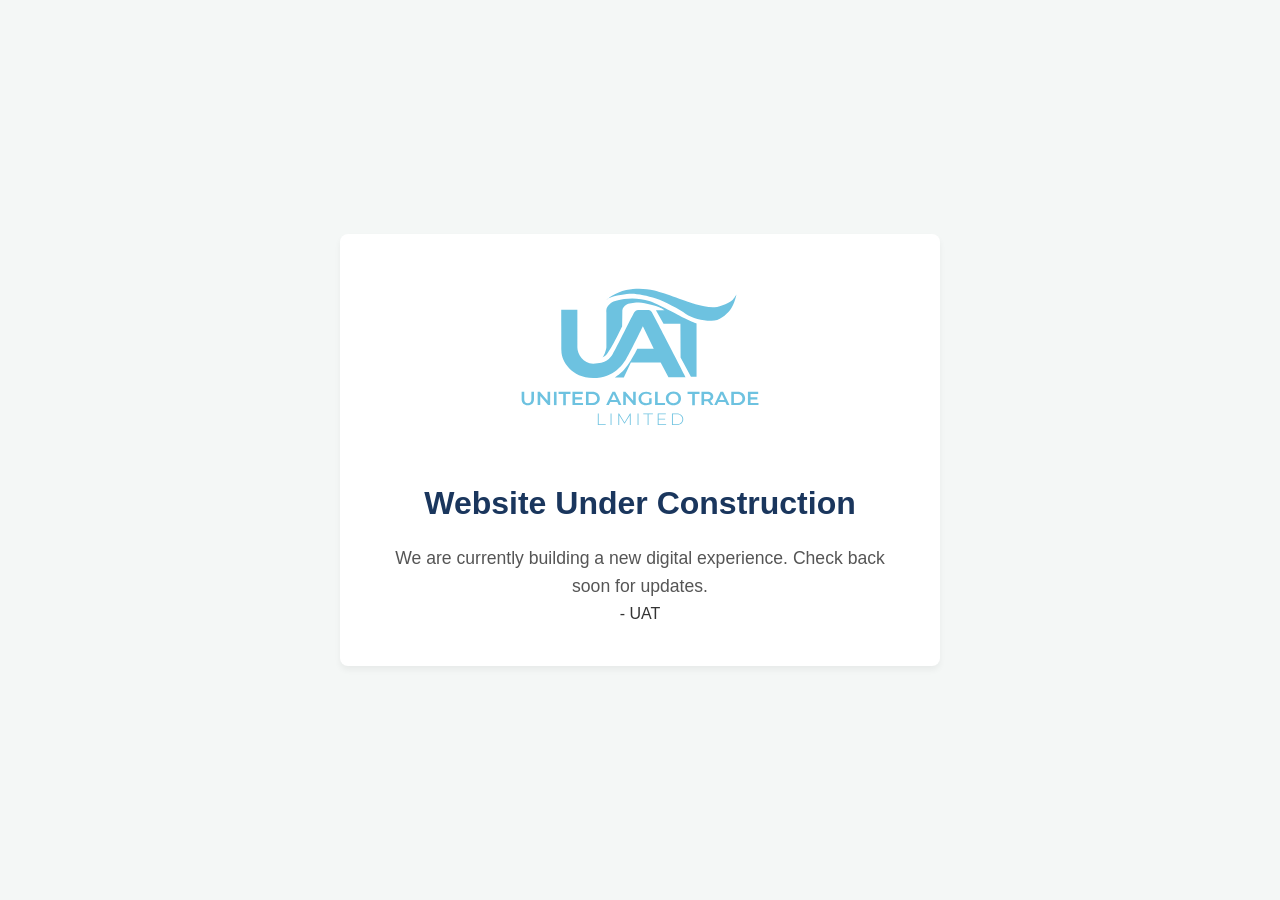
<file: index.html>
<!DOCTYPE html>
<html lang="en">
<head>
    <meta charset="UTF-8">
    <meta name="viewport" content="width=device-width, initial-scale=1.0">
    <title>United Anglo Trade</title>
    <link rel="icon" type="image/png" href="assets/images/favicon.png">
    <link rel="stylesheet" href="css/main.css">
</head>
<body>
    <main class="landing-container">
        <div class="content-wrapper">
            <!-- Ensure you place your actual logo.png in the assets/images/ folder -->
            <img src="assets/images/logo.svg" alt="United Anglo Trade Logo" class="brand-logo">
            <h1 class="status-heading">Website Under Construction</h1>
            <p class="status-message">We are currently building a new digital experience. Check back soon for updates.</p>
            <p>- UAT</p>
        </div>
    </main>
    <script src="js/app.js"></script>
</body>
</html>
</file>
<file: css/main.css>
/* --- CSS Variables for Easy Scaling --- */
:root {
    --primary-color: #1a365d; /* Professional deep navy */
    --text-color: #333333;
    --background-color: #f4f7f6;
    --font-main: 'Segoe UI', Roboto, Helvetica, Arial, sans-serif;
}

/* --- Base Reset --- */
* {
    margin: 0;
    padding: 0;
    box-sizing: border-box;
}

body {
    font-family: var(--font-main);
    background-color: var(--background-color);
    color: var(--text-color);
    line-height: 1.6;
}

/* --- Layout & Centering --- */
.landing-container {
    display: flex;
    justify-content: center;
    align-items: center;
    min-height: 100vh;
    padding: 20px;
    text-align: center;
}

.content-wrapper {
    max-width: 600px;
    background: #ffffff;
    padding: 40px;
    border-radius: 8px;
    box-shadow: 0 4px 6px rgba(0, 0, 0, 0.05);
}

/* --- Typography & Elements --- */
.brand-logo {
    max-width: 250px;
    height: auto;
    margin-bottom: 30px;
}

.status-heading {
    color: var(--primary-color);
    font-size: 2rem;
    margin-bottom: 15px;
}

.status-message {
    font-size: 1.1rem;
    color: #555555;
}
</file>
